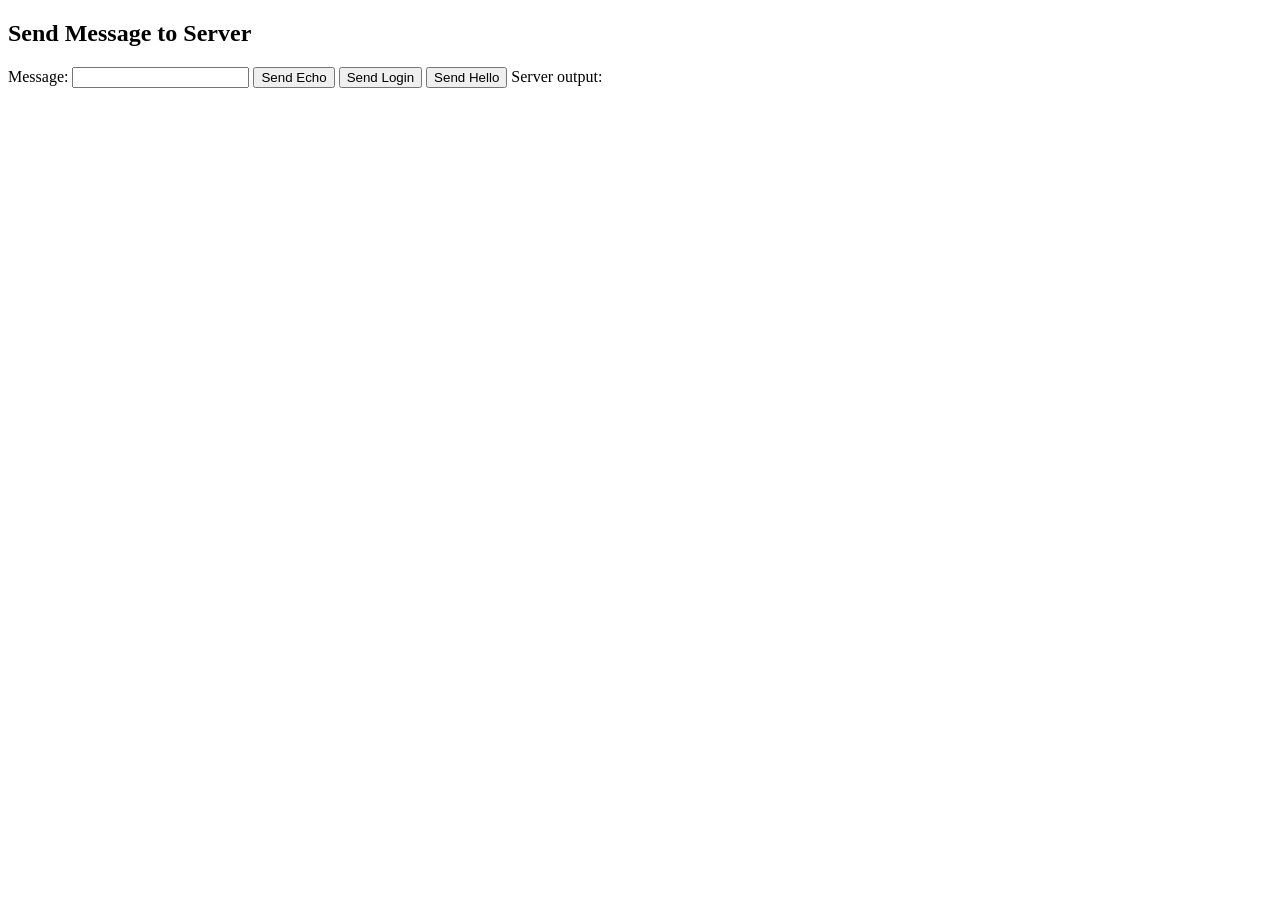
<file: www/form.html>
<!DOCTYPE html>
<html lang="en">
<head>
  <meta charset="UTF-8">
  <title>Simple RESTful HTTP form</title>

  <script>
    async function sendEcho() {
      const message = document.getElementById("msg").value;

      // Example: POST request to /echo endpoint
      try {
        const response = await fetch("/echo", {
            method: "POST",
            headers: {
              "Content-Type": "application/json"
            },
            body: JSON.stringify({ text: message })
         });

        if (!response.ok) {
            throw new Error("HTTP error " + response.status);
        }

        const result = await response.text();
        document.getElementById("response").textContent = "Server replied: " + result;
      } catch (err) {
        document.getElementById("response").textContent = "Request failed: " + err.message;
      }
    }


    async function sendLogin() {
      const message = document.getElementById("msg").value;

      // Example: POST request to /login endpoint
      try {
        const response = await fetch("/login", {
            method: "POST",
            headers: {
              "Content-Type": "application/json"
            },
            body: JSON.stringify({ text: message })
         });

        if (!response.ok) {
            throw new Error("HTTP error " + response.status);
        }

        const result = await response.text();
        document.getElementById("response").textContent = "Server replied: " + result;
      } catch (err) {
        document.getElementById("response").textContent = "Request failed: " + err.message;
      }
    }

    async function sendHello() {
      const message = document.getElementById("msg").value;

      // Example: PUT request to /hello endpoint
      try {
        const response = await fetch("/hello", {
            method: "PUT",
            headers: {
              "Content-Type": "application/json"
            },
            body: JSON.stringify({ text: message })
         });

        if (!response.ok) {
            throw new Error("HTTP error " + response.status);
        }

        const result = await response.text();
        document.getElementById("response").textContent = "Server replied: " + result;
      } catch (err) {
        document.getElementById("response").textContent = "Request failed: " + err.message;
      }
    }
   </script>

</head>
<body>
  <h2>Send Message to Server</h2>

  <!-- Input field -->
  <label for="msg">Message:</label>
  <input type="text" id="msg">
  <button onclick="sendEcho()">Send Echo</button>
  <button onclick="sendLogin()">Send Login</button>
  <button onclick="sendHello()">Send Hello</button>

  <!-- Output area -->
  <label for="output">Server output:</label>
  <p id="response"></p>
</body>
</html>
</file>
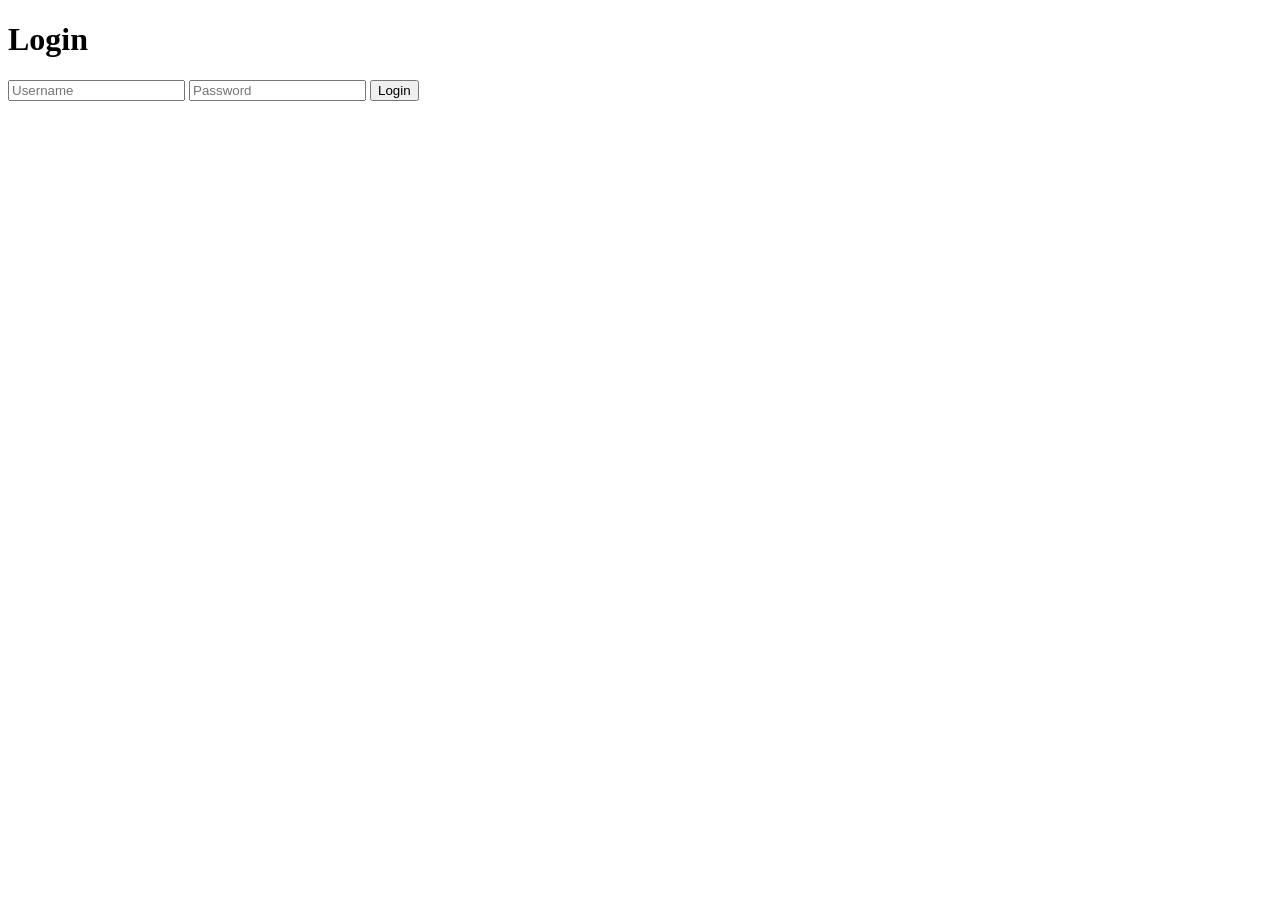
<file: www/login.html>
<!DOCTYPE html>
<html lang="en">
<head>
  <meta charset="utf-8" />
  <title>Login</title>
</head>
<body>
  <h1>Login</h1>

  <input id="username" placeholder="Username" />
  <input id="password" type="password" placeholder="Password" />
  <button id="loginBtn">Login</button>
  <p id="status"></p>

  <script>
    document.getElementById("loginBtn").addEventListener("click", async () => {
      const username = document.getElementById("username").value.trim();
      const password = document.getElementById("password").value.trim();

      const resp = await fetch("/login", {
        method: "POST",
        headers: {"Content-Type": "application/json"},
        credentials: "include",
        body: JSON.stringify({ username, password })
      });

      const text = await resp.text();
      let data = {};
      try { data = JSON.parse(text); } catch (_) {}

      if (resp.ok && data.ok) {
        window.location.href = "/index.html";
      } else {
        document.getElementById("status").textContent =
          data.error || "Login failed";
      }
    });
  </script>
</body>
</html>
</file>
